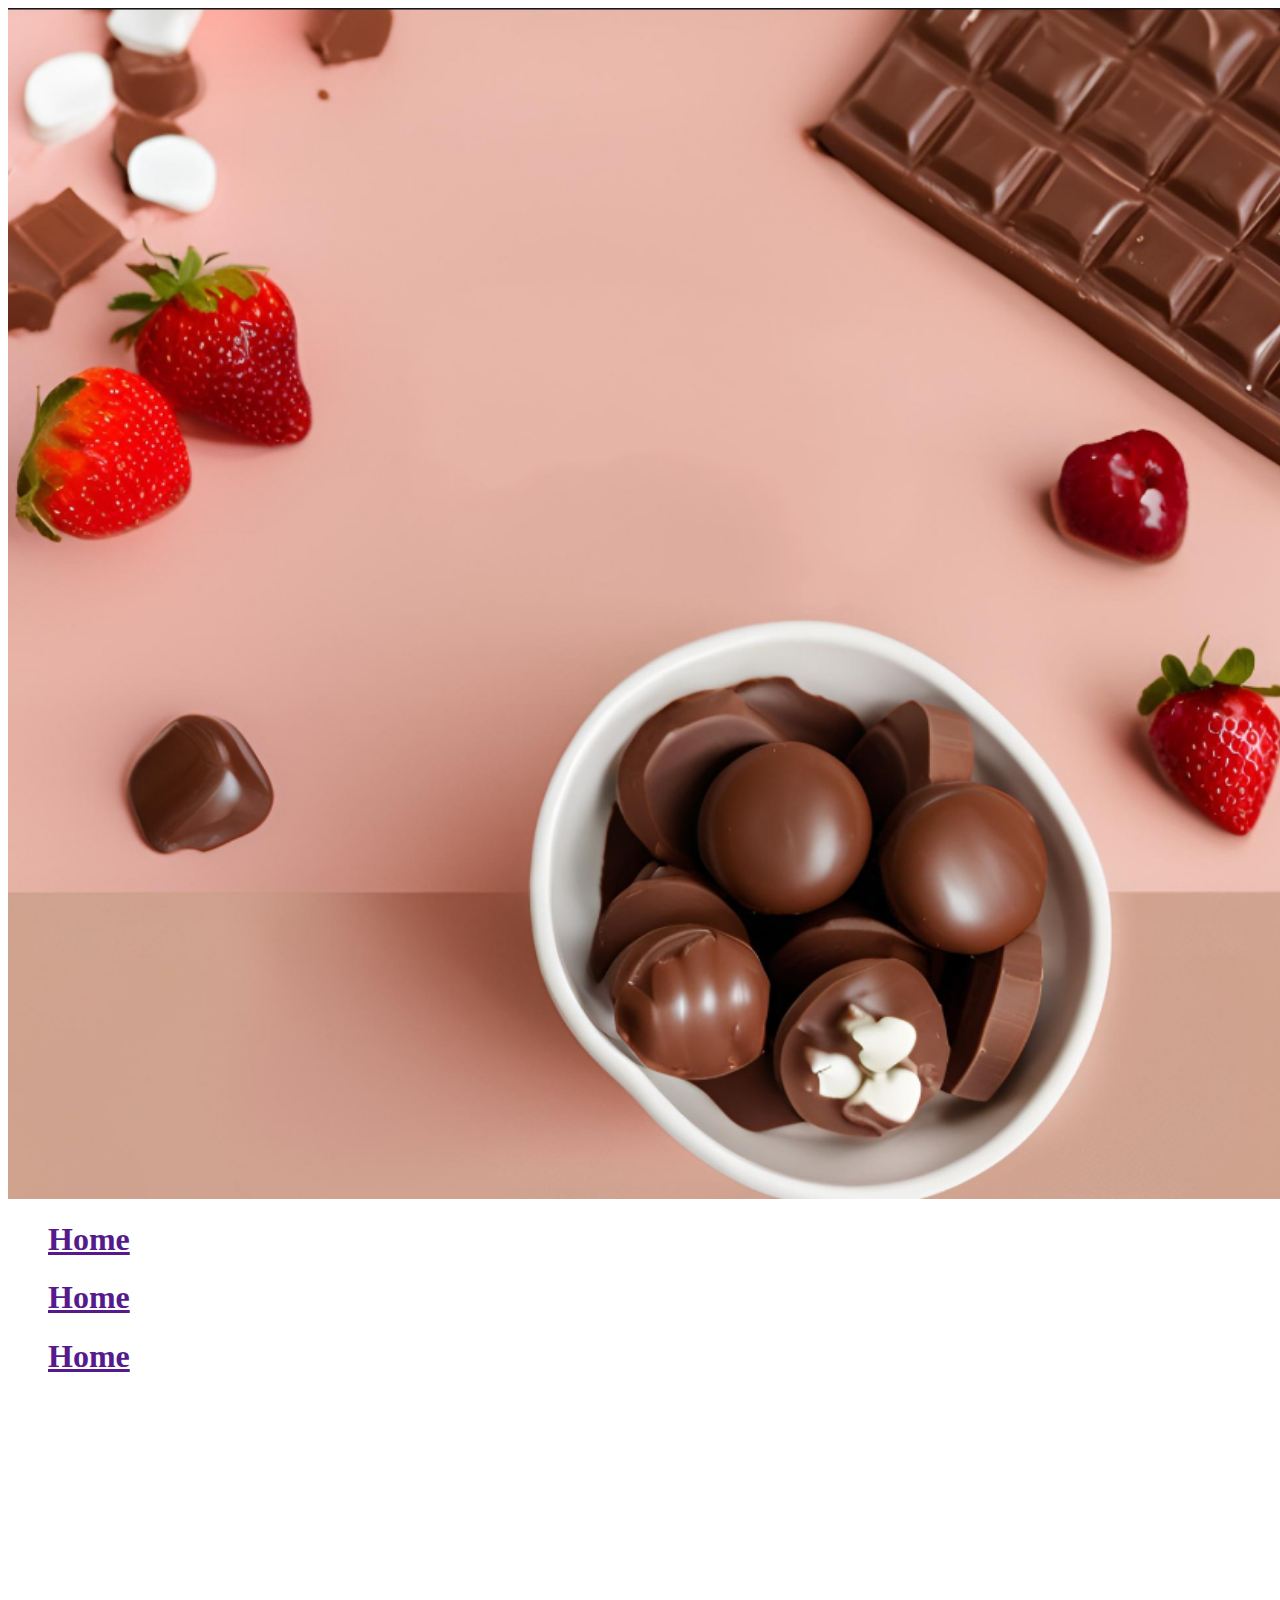
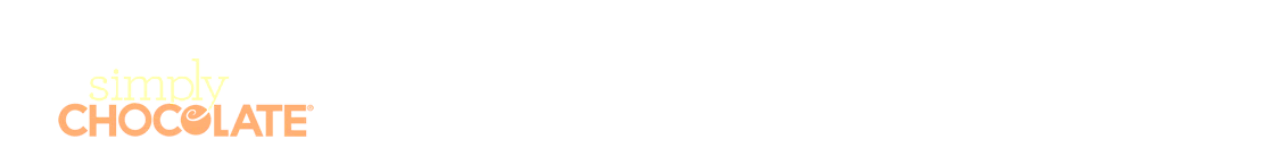
<file: index.html>
<!DOCTYPE html>
<html lang="en">
<head>
    <meta charset="UTF-8">
    <meta name="viewport" content="width=device-width, initial-scale=1.0">
    <title>Document</title>
    <link rel="stylesheet" href="style.css">
</head>
<body >
    <div id="div1">
        <img  src="bg_img/image copy.png" alt="">
    </div>
    <div></div>
    <div id="navbar">
        <ul>
            <h1><a href="">Home</a></h1>
            <h1><a href=""></a></h1>
            <h1><a href="">Home</a></h1>
            <h1><a href="">Home</a></h1>
        </ul>
</div>
    
    <div>
        <img  src="simply-chocolate.webp" id="simply_chocolate" alt="">

    </div>

</body>
</html>
</file>
<file: style.css>
body{
    height: 100%;
    width: 100%;
}


#div1{
    height: 100%;
    width: 100%;
    display: flex;
}
#div1 img{
    /* height: 100%; */
    width: 100%;
    /* position: absolute; */
    
}
#navbar{
    position: relative;
    

}
#simply_chocolate{
    position: relative;
    height: 40%;
    width: 20%;
    padding-top: 250px;
    padding-left: 50px;
    filter: brightness(4);
    
}
#filter{
    height: 100%; 
    width: 100%; 
    position: absolute;
    background-color: black;
    opacity: 0.38;
}
</file>
